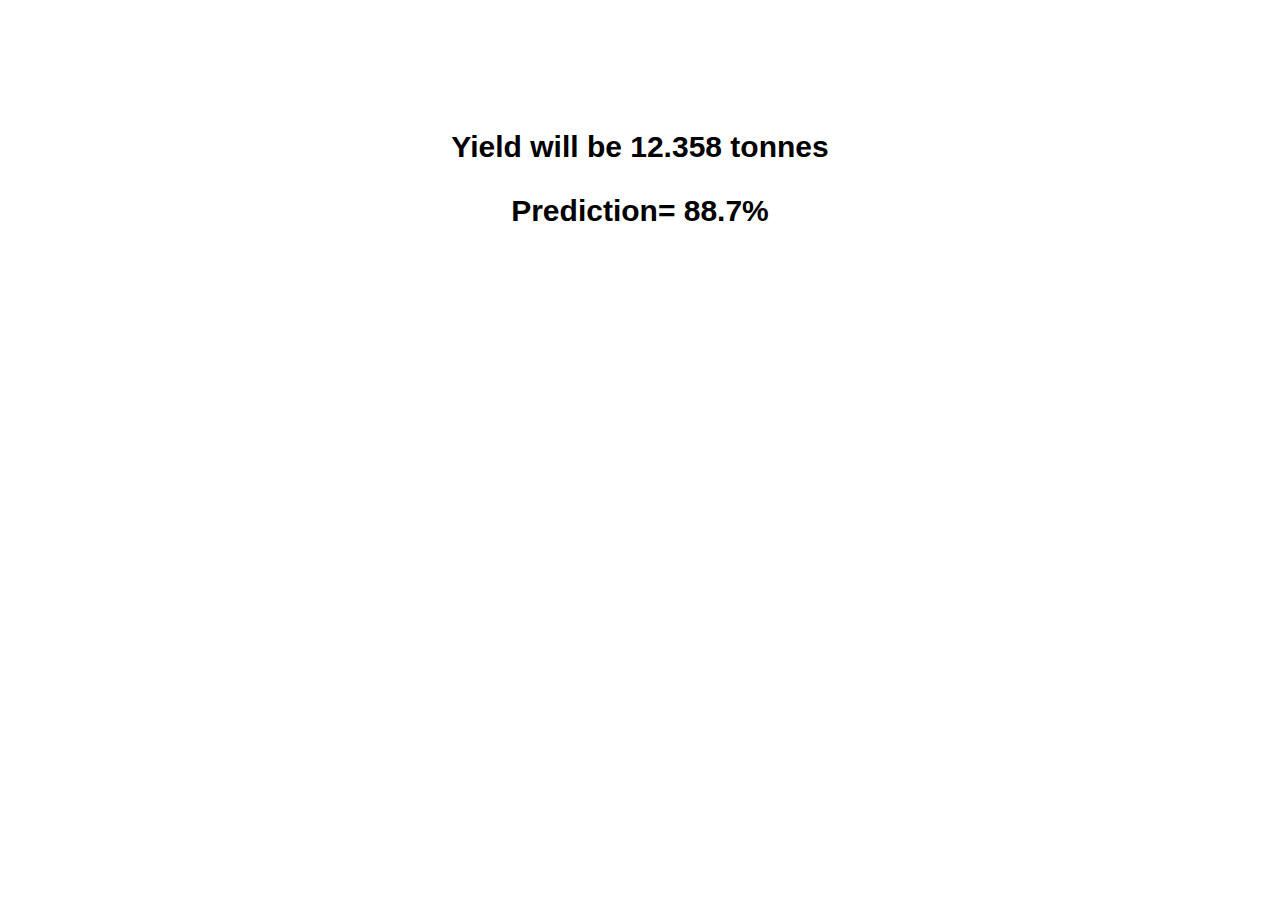
<file: IEEE/templates/yeild.html>
<!DOCTYPE html>
<html lang="en">
<head>
    <meta charset="UTF-8">
    <meta http-equiv="X-UA-Compatible" content="IE=edge">
    <meta name="viewport" content="width=device-width, initial-scale=1.0">
    <title>Crop Yield Prediction</title>
    <link rel="stylesheet" href="result.css">
</head>
<body>
    <div class="result">
        <p>Yield will be 12.358 tonnes</p>
        <p>Prediction= 88.7%</p>
    </div>
</body>
</html>
</file>
<file: IEEE/templates/result.css>
body {
    font-family: Arial, sans-serif;
    background-image: url(https://img.freepik.com/photos-gratuite/feuilles-bourgeons-the-vert-plantations-the-vert-matin_335224-955.jpg?w=2000);
    background-image: url(https://indiaforensic.com/certifications/wp-content/uploads/2017/01/agriculture.jpg);
    background-repeat: no-repeat;
    background-size: cover;
    text-align: center;
}
.result{
    font-size: 30px;
    font-weight: bold;
    margin-top: 130px;
    color: black;    
}
</file>
